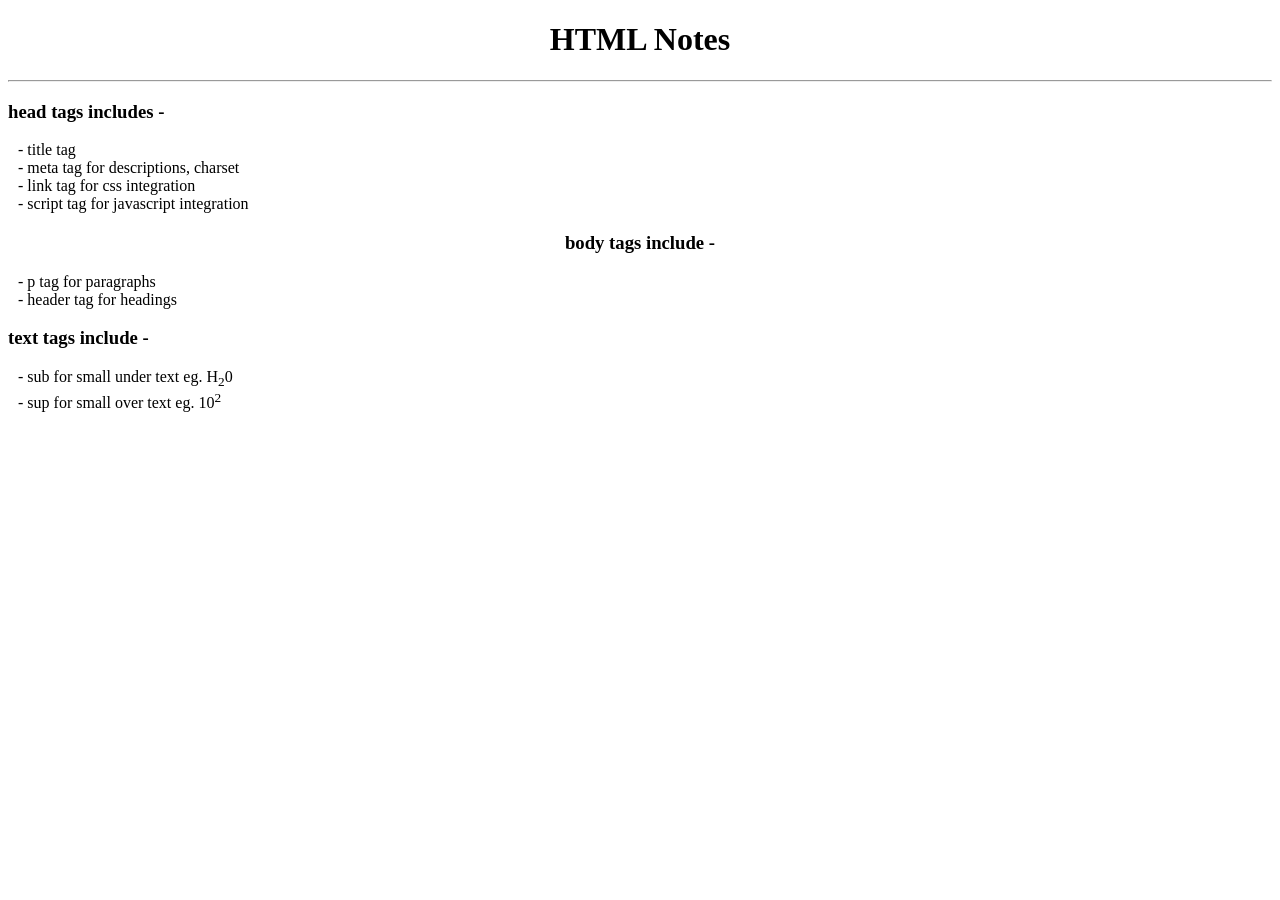
<file: TestWebsite/index.html>
<!DOCTYPE html>
<html>
    <head>
        <title>Test Website</title>
        <meta charset="utf-8" />
        <meta name = "description" content="Cerfified Bruh Moment" />
        <link rel="stylesheet" href="assets/css/main.css" />
    </head>
    <body>
        <h1 id = "head">
            HTML Notes
        </h1>
        <hr/>
        <h3>
            head tags includes - 
        </h3>
        <p style="margin-left: 10px">
            - title tag <br>
            - meta tag for descriptions, charset<br>
            - link tag for css integration <br>
            - script tag for javascript integration
        </p>
        <h3 id = "head">
            body tags include - 
        </h3>
        <p id="f1">
            - p tag for paragraphs <br>
            - header tag for headings
        </p>
        <h3>
            text tags include -
        </h3>
        <p id="f1">
            - sub for small under text eg. H<sub>2</sub>0 <br>
            - sup for small over text eg. 10<sup>2</sup>
        </p>
    </body>
</html>
</file>
<file: TestWebsite/assets/css/main.css>
#head {
    color: black;
    text-align: center;
}
#f1 {
    margin-left: 10px;
}
</file>
